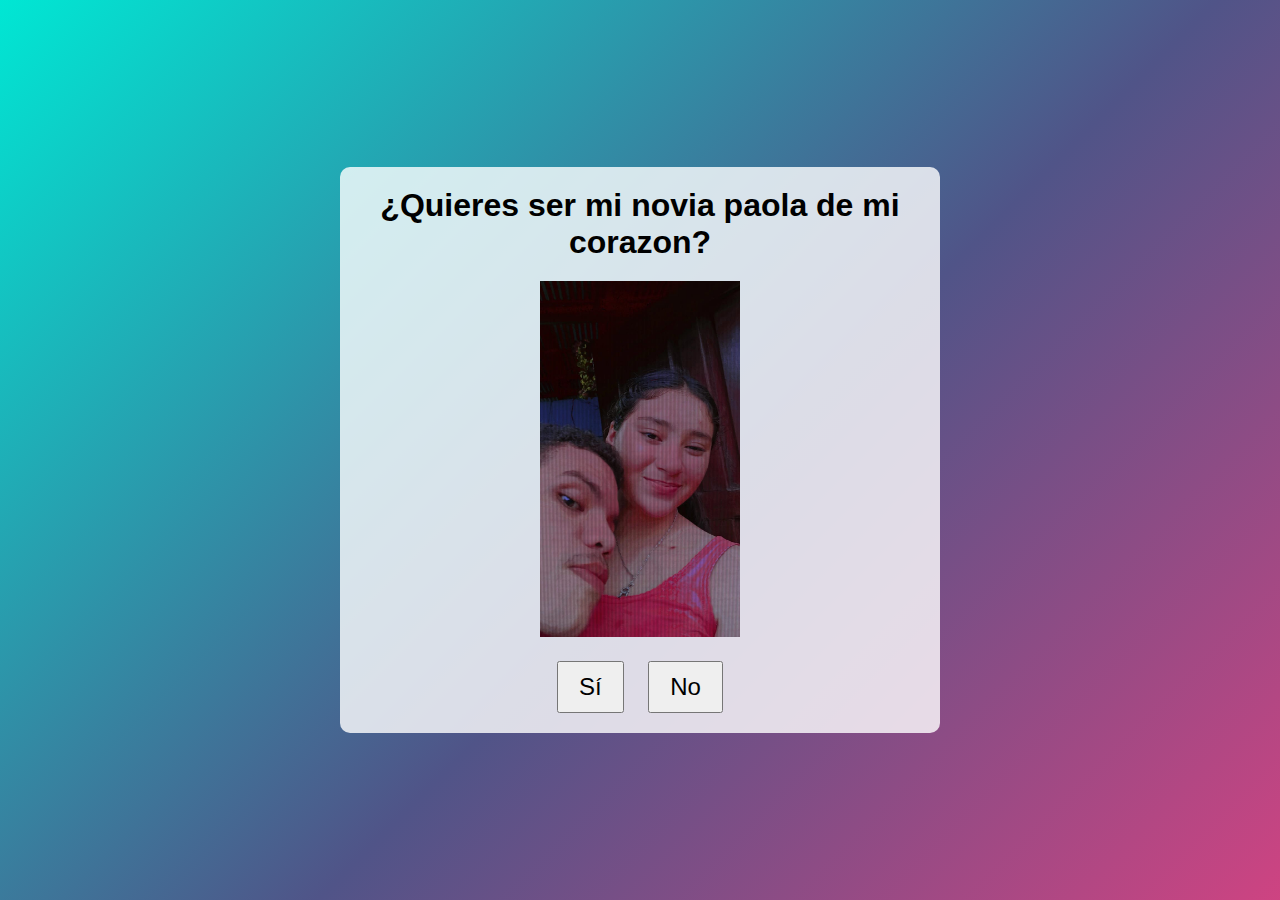
<file: rosa.html>
<!DOCTYPE html>
<html lang="en">
<head>
    <meta charset="UTF-8">
    <meta http-equiv="X-UA-Compatible" content="IE=edge">
    <meta name="viewport" content="width=device-width, initial-scale=1.0">
    <title>Declaración de Amor</title>
    <link rel="stylesheet" href="style.css">
</head>
<body>
    <div class="container">
        <h1>¿Quieres ser mi novia paola de mi corazon?</h1>

        <div class="image-container">
            <img src="mor.jpg" alt="Declaración" width="200">
        </div>

        <div class="buttons">
            <button id="yesBtn">Sí</button>
            <button id="noBtn">No</button>
        </div>
    </div>

    <script src="funcion.js"></script>
</body>
</html>
</file>
<file: style.css>
* {
    margin: 0;
    padding: 0;
    box-sizing: border-box;
}

body {
    background: linear-gradient(135deg, #00e7d4, #505488, #ef3f80, #161569, #ef3f80, #505488, #00E7D4);
    background-size: 500%;
    animation: gradientAnimation 60s infinite;
    font-family: 'Arial', sans-serif;
    display: flex;
    align-items: center;
    justify-content: center;
    height: 100vh;
    margin: 0;
}

.container {
    text-align: center;
    padding: 20px;
    background: rgba(255, 255, 255, 0.8);
    border-radius: 10px;
    max-width: 600px;
    width: 100%;
}

h1 {
    font-size: 2rem;
    margin-bottom: 20px;
}

.image-container {
    margin-bottom: 20px;
}

button {
    font-size: 1.5rem;
    padding: 10px 20px;
    margin: 0 10px;
    cursor: pointer;
}

#noBtn {
    position: relative;
}

@keyframes gradientAnimation {
    0% {
        background-position: 0% 50%;
    }
    50% {
        background-position: 100% 50%;
    }
    100% {
        background-position: 0% 50%;
    }
}
</file>
